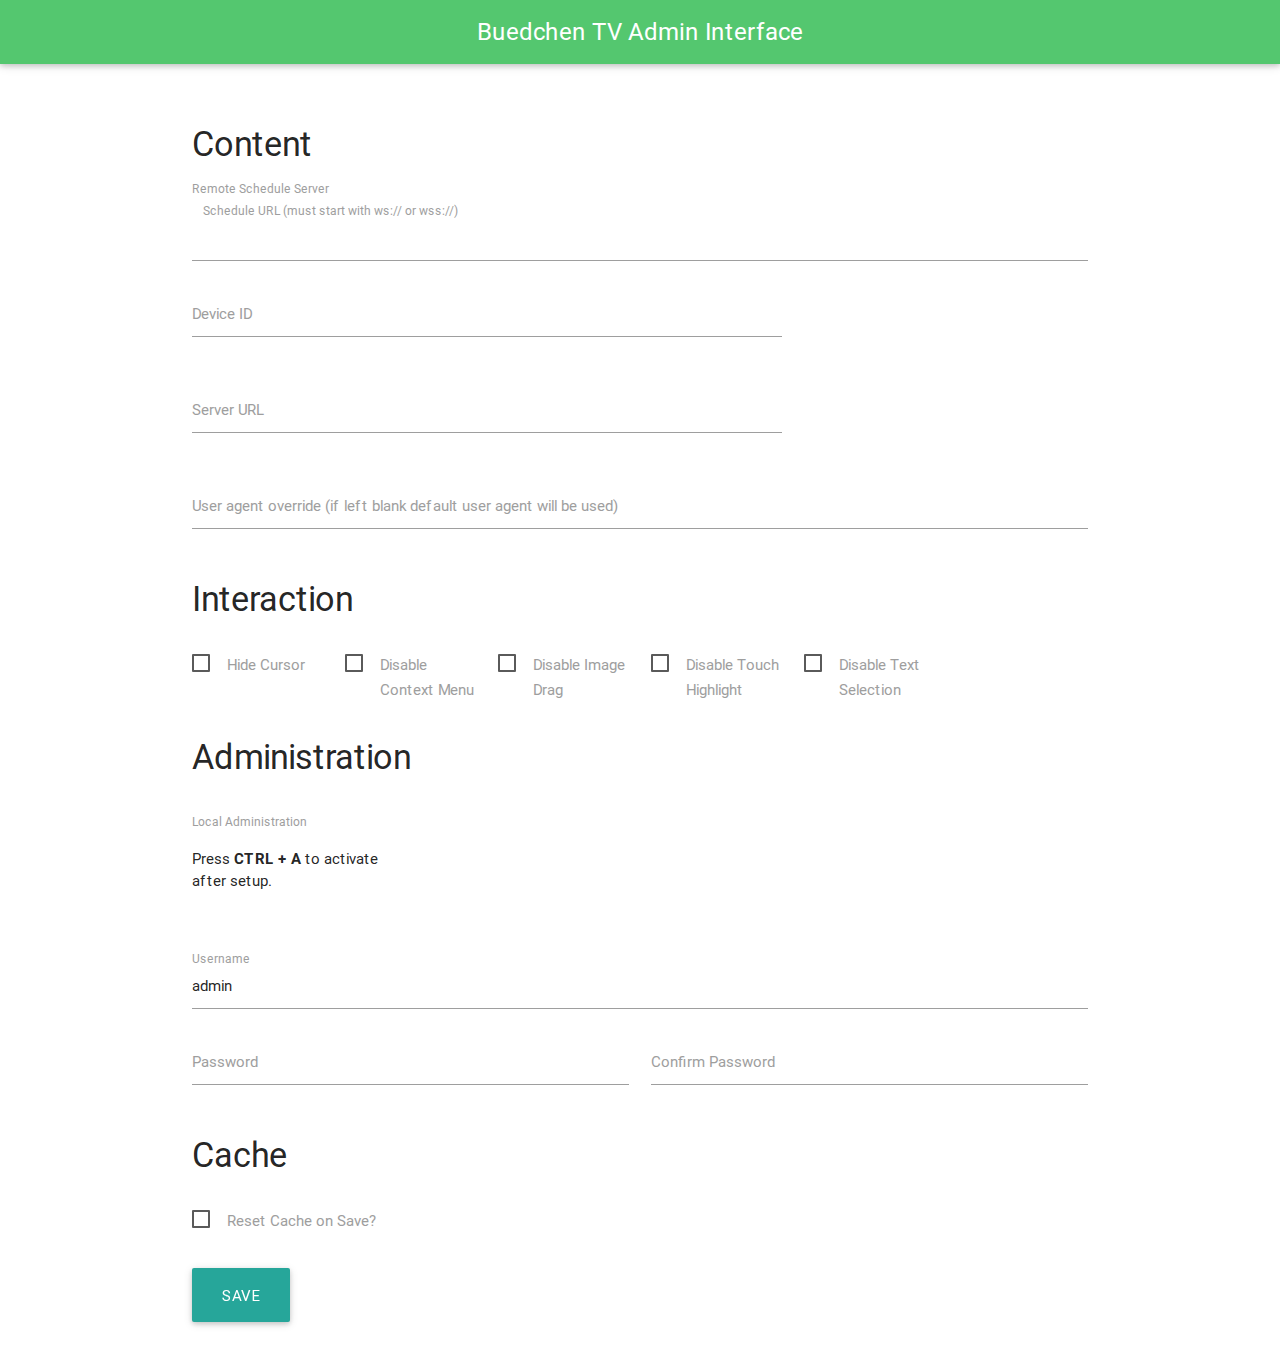
<file: src/windows/setup.html>
<!DOCTYPE html>
<html>
<head>
    <title>Kiosk: Setup</title>
    <link rel="shortcut icon" href="../www/favicon.ico" type="image/x-icon">
    <link rel="icon" href="../www/favicon.ico" type="image/x-icon">
    <link type="text/css" rel="stylesheet" href="../www/css/materialize.min.css"  media="screen,projection"/>
    <link type="text/css" rel="stylesheet" href="../www/css/shared.css"  media="screen,projection"/>
    <script language="javascript" type="text/javascript" src="../www/js/jquery.min.js"></script>
    <script language="javascript" type="text/javascript" src="../www/js/materialize.min.js"></script>
    <script language="javascript" type="text/javascript" src="../js/setup.js"></script></head>
<style type="text/css">body,html{overflow:auto}</style>
</head>
<body>
<nav role="navigation">
    <div class="container">
        <div class=" center navBar">
            <div class="nav-wrapper">
                <a href="#" class="center" style="font-size:x-large">Buedchen TV Admin Interface</a>
            </div>
        </div>
    </div>
</nav>
<div class="container">
    <br><br>
    <h4>Content</h4>
    <div class="col s3">
        <label for="remote-schedule">Remote Schedule Server</label>
    </div>
    <div class="input-field col s12">
        <input id="remote-schedule-url" type="text">
        <label for="remote-schedule-url" class="active">Schedule URL (must start with ws:// or wss://)</label>
    </div>
    <div class="row">
        <div class="input-field col s8">
            <input id="deviceid" type="text">
            <label for="deviceid">Device ID</label>
        </div>
    </div>
    <div class="row">
        <div class="input-field col s8">
            <input id="server-url" type="text">
            <label for="server-url">Server URL</label>
        </div>
    </div>
    <div class="row">
        <div class="input-field col s12">
            <input id="useragent" type="text">
            <label for="useragent">User agent override (if left blank default user agent will be used)</label>
        </div>
    </div>

    <div class="row">
        <div class="col s12">
            <h4>Interaction</h4>
        </div>
    </div>

    <div class="row">
        <div class="col s2">
            <input type="checkbox" id="hidecursor" />
            <label for="hidecursor" >Hide Cursor</label>
        </div>
        <div class="col s2">
            <input type="checkbox" id="disablecontextmenu" />
            <label for="disablecontextmenu">Disable Context Menu</label>
        </div>
        <div class="col s2">
            <input type="checkbox" id="disabledrag" />
            <label for="disabledrag">Disable Image Drag</label>
        </div>
        <div class="col s2">
            <input type="checkbox" id="disabletouchhighlight" />
            <label for="disabletouchhighlight">Disable Touch Highlight</label>
        </div>
        <div class="col s2">
            <input type="checkbox" id="disableselection" />
            <label for="disableselection">Disable Text Selection</label>
        </div>
    </div>

    <div class="row">
        <div class="col s12">
            <h4>Administration</h4>
        </div>
    </div>

    <div class="row">
        <div class="col s3">
            <label for="local" class="active">Local Administration</label>
            <div class="row local">
                <div class="col s12"><p>Press <strong>CTRL + A</strong> to activate after setup.</p></div>
            </div>
        </div>
    </div>
    <div class="row settings-detail">
        <div class="input-field col s12">
            <input id="username" type="text" value="admin">
            <label for="username" class="active">Username</label>
        </div>
        <div class="input-field col s6">
            <input id="password" type="password">
            <label for="password">Password</label>
        </div>
        <div class="input-field col s6">
            <input id="confirm_password" type="password">
            <label for="confirm_password">Confirm Password</label>
        </div>
    </div>


    <div class="row">
        <div class="col s12">
            <h4>Cache</h4>
        </div>
    </div>
    <div class="row">
        <div class="col s6">
            <input id="reset-cache" type="checkbox">
            <label for="reset-cache">Reset Cache on Save?</label>
        </div>
    </div>
    <div class="row">
        <div class="col s12">
            <p><a class="btn-large waves-effect" id="save">Save</a></p>
        </div>
    </div>
</div>
</body>
</html>
</file>
<file: src/www/css/shared.css>
.disabled{
  display:none;
  visibility:hidden;
}
#loading{
  display:none;
  visibility:hidden;
}
body.loading #loading{
  display:block;
  visibility:visible;
}
body.loading #settings{
  display:none;
  visibility:hidden;
}
nav{
  background-color:#54c76f;
}
.brand-logo img{
  margin:12px 0 0 0;
}
strong{
  font-weight:bold;
}
.reset label{
  margin:2.0em 0 0 -1.0em;
  font-size:1.0em;
}
</file>
